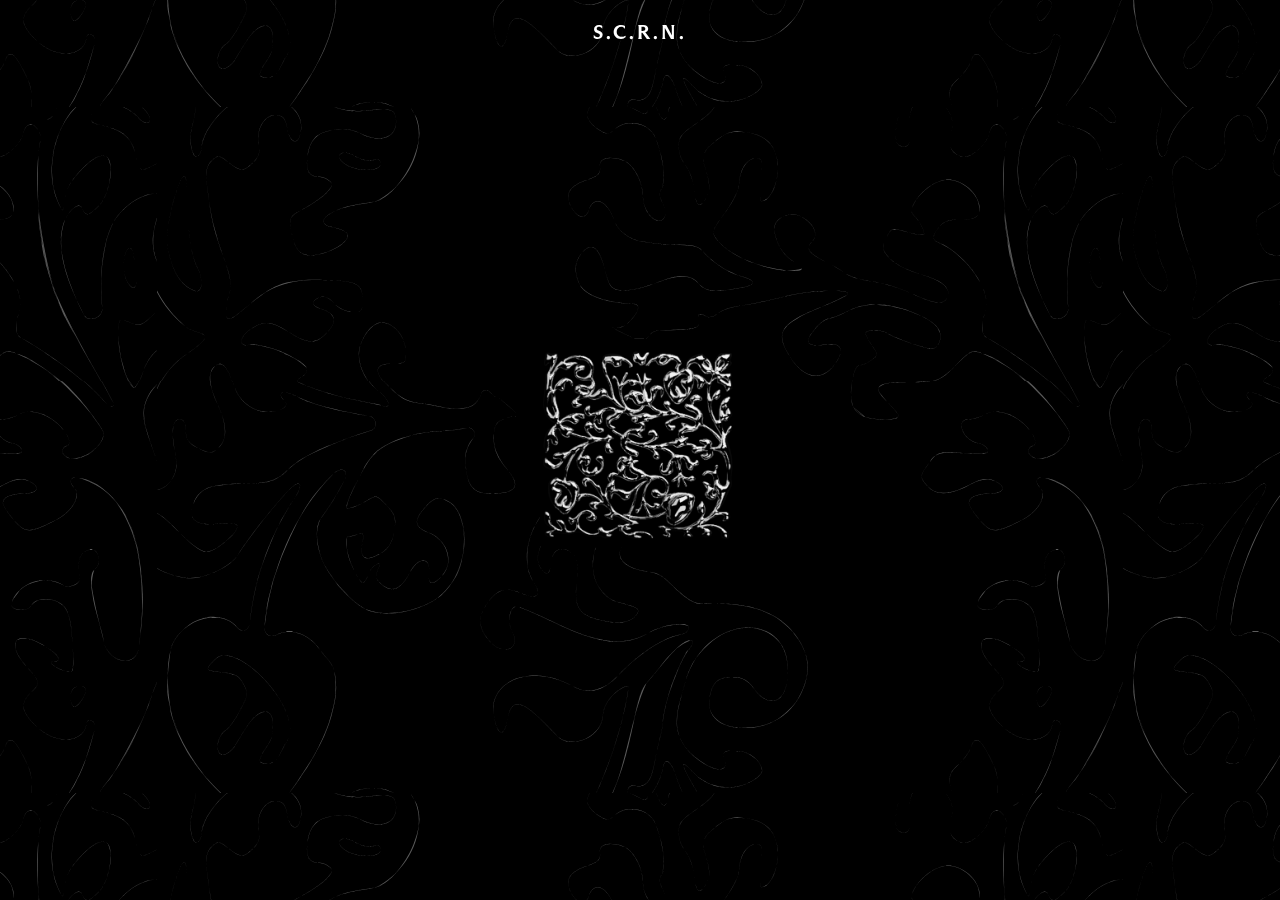
<file: index.html>
<!DOCTYPE html>
<html lang="en">
<head>
    <meta charset="UTF-8">
    <meta name="viewport" content="width=device-width, initial-scale=1.0">
    <title>S.C.R.N.</title>
    <link rel="stylesheet" href="landing.css">

</head>

<body>
    <div class="texture-overlay"></div>
    
    <div class="top-text">S.C.R.N.</div>
    
    <div class="centered-image" id="centered-image">
        <img src="test-img.png" alt="Centered Image">
    </div>
    
    <div class="main-container">
        <div class="button-container" id="button-container">
            <button class="action-button">GROWTH</button>
            <button class="action-button">DESIGN</button>
            <button class="action-button">TEAM</button>
            <button class="action-button">CONTACT</button>
        </div>
    </div>
</body>
<script src="transitions.js"></script>
</html>
</file>
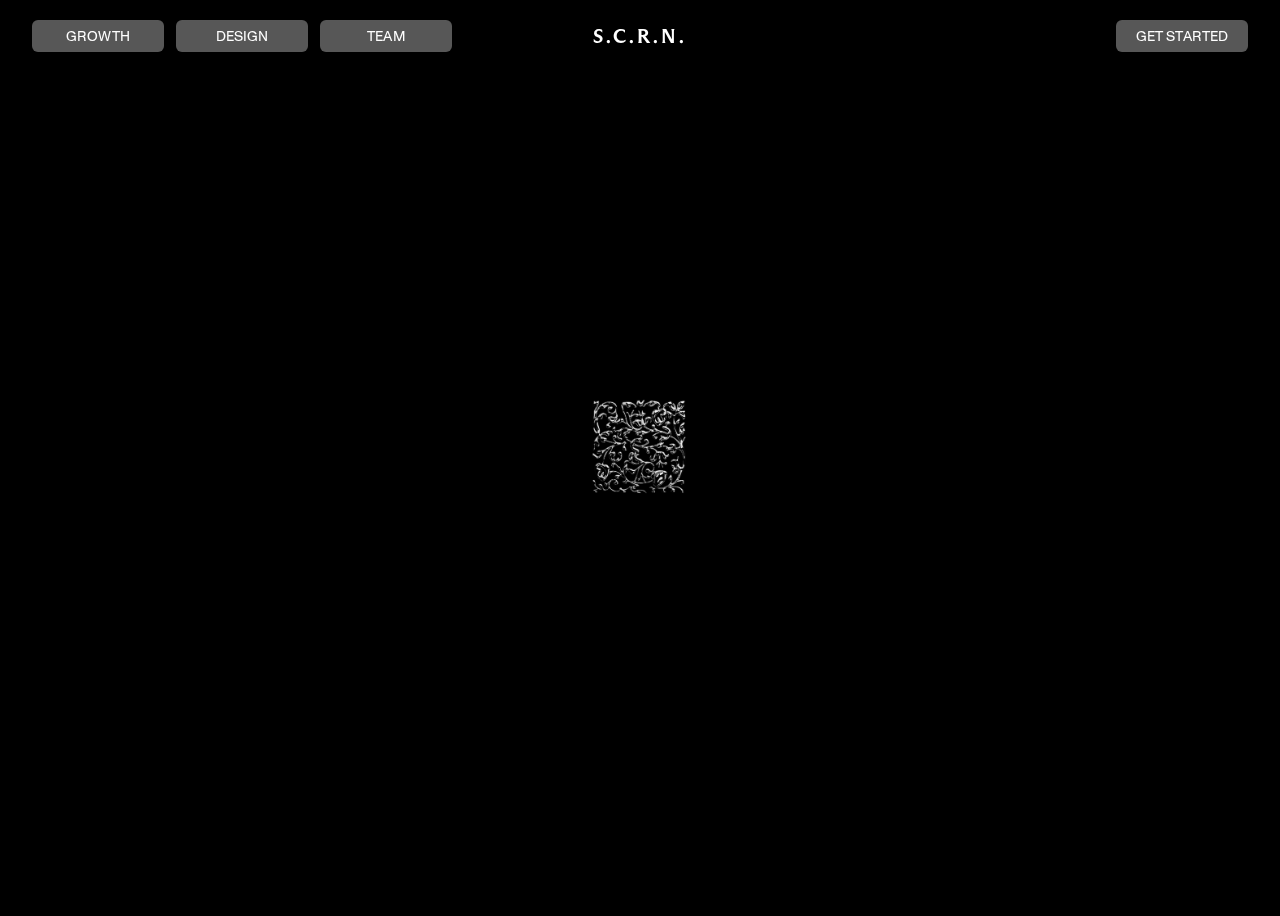
<file: design.html>
<!DOCTYPE html>
<html lang="en">
<head>
    <meta charset="UTF-8">
    <meta name="viewport" content="width=device-width, initial-scale=1.0">
    <title>Design – S.C.R.N.</title>
    <link rel="stylesheet" href="nav.css">
    <link rel="stylesheet" href="content.css">
</head>
<body>
    <div class="menu-bar">
        <div class="top-text nav-left">S.C.R.N.</div>
        <div class="menu-buttons">
            <a href="growth.html" class="action-button">GROWTH</a>
            <a href="design.html" class="action-button">DESIGN</a>
            <a href="team.html" class="action-button">TEAM</a>
        </div>
        <div class="nav-left-mobile">
            <button class="action-button nav-current" id="nav-toggle">+</button>
        </div>
        <div class="nav-center-mobile">
            <div class="top-text">S.C.R.N.</div>
        </div>
        <div class="nav-right-mobile">
            <a href="mailto:brad@scrn.co" class="action-button get-started-mobile">GET STARTED</a>
        </div>
        <div class="mobile-nav-options" id="mobile-nav-options">
            <a href="growth.html" class="action-button">GROWTH</a>
            <a href="design.html" class="action-button">DESIGN</a>
            <a href="team.html" class="action-button">TEAM</a>
        </div>
        <div class="get-started">
            <a href="mailto:brad@scrn.co" class="action-button get-started">GET STARTED</a>
        </div>
    </div>

    <!-- Mobile Bottom Navigation -->
    <div class="mobile-bottom-nav">
        <div class="mobile-bottom-nav-container">
            <a href="growth.html" class="action-button">GROWTH</a>
            <a href="design.html" class="action-button">DESIGN</a>
            <a href="team.html" class="action-button">TEAM</a>
            <a href="mailto:brad@scrn.co" class="action-button">GET IN TOUCH</a>
        </div>
    </div>

    <div class="centered-image">
        <img src="test-img.png" alt="Centered Image">
    </div>

    <div class="intro-text">
        <h1>As it becomes easier to make anything, it’s becoming harder to care about something</h1>
        <h2>Software that will gain and keep attention are strong in presence and opinions</h2>
        <h2>Founders who will win in this age are turning their product vision into cultural signal</h2>
        <h1>We can help</h1>
    </div>
</body>
<script src="transitions.js"></script>
</html>
</file>
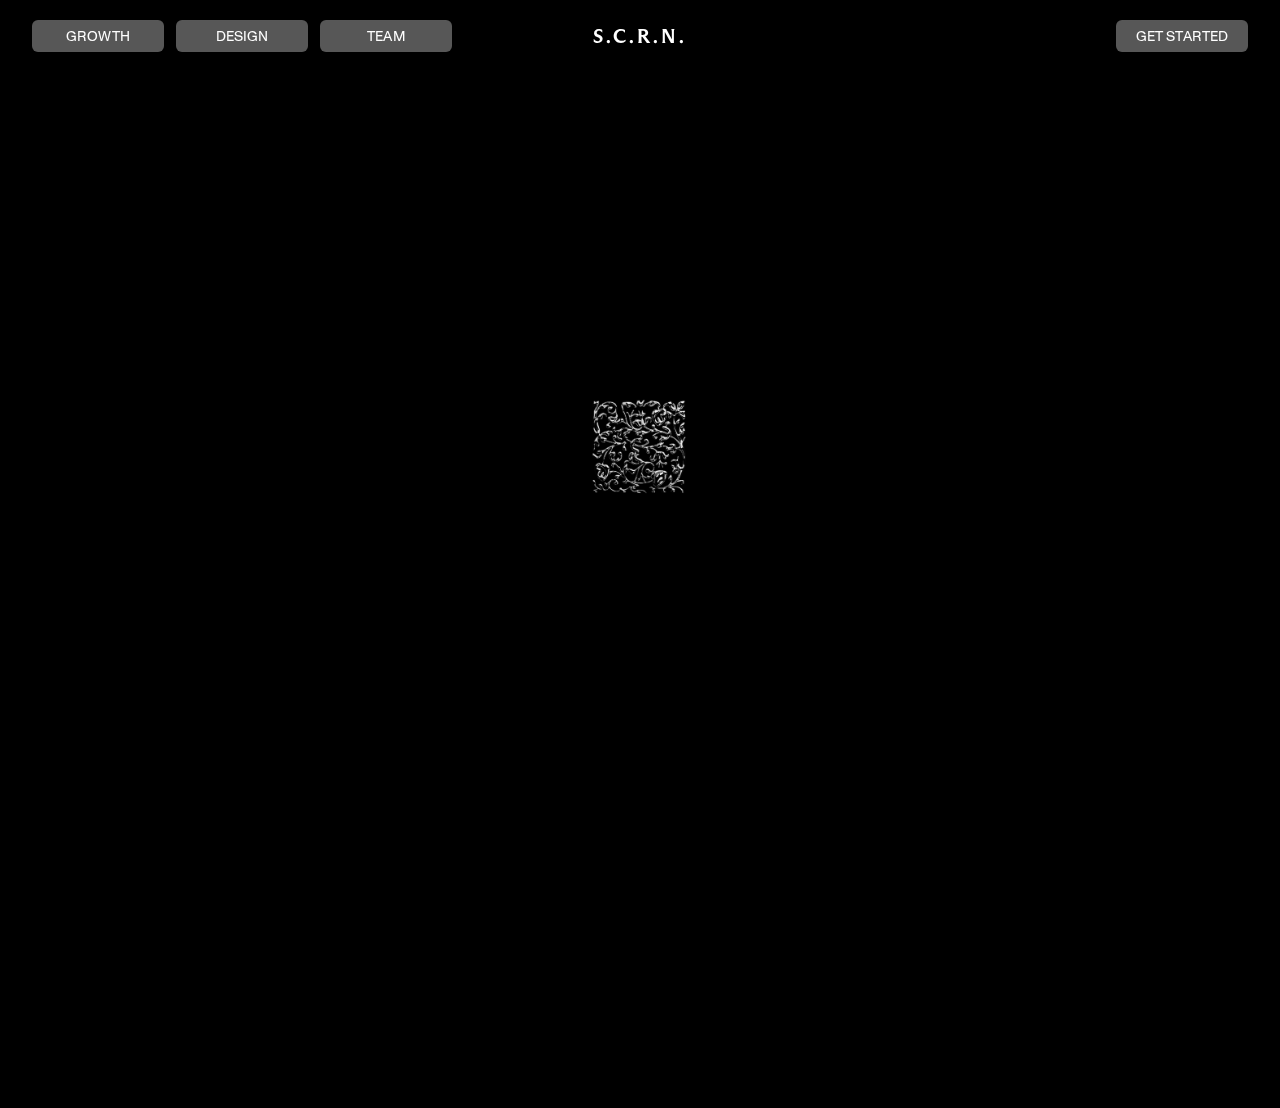
<file: growth.html>
<!DOCTYPE html>
<html lang="en">
<head>
    <meta charset="UTF-8">
    <meta name="viewport" content="width=device-width, initial-scale=1.0">
    <title>Growth – S.C.R.N.</title>
    <link rel="stylesheet" href="nav.css">
    <link rel="stylesheet" href="content.css">
</head>
<body>
    <div class="menu-bar">
        <div class="top-text nav-left">S.C.R.N.</div>
        <div class="menu-buttons">
            <a href="growth.html" class="action-button">GROWTH</a>
            <a href="design.html" class="action-button">DESIGN</a>
            <a href="team.html" class="action-button">TEAM</a>
        </div>
        <div class="nav-left-mobile">
            <button class="action-button nav-current" id="nav-toggle">+</button>
        </div>
        <div class="nav-center-mobile">
            <div class="top-text">S.C.R.N.</div>
        </div>
        <div class="nav-right-mobile">
            <a href="mailto:brad@scrn.co" class="action-button get-started-mobile">GET STARTED</a>
        </div>
        <div class="mobile-nav-options" id="mobile-nav-options">
            <a href="growth.html" class="action-button">GROWTH</a>
            <a href="design.html" class="action-button">DESIGN</a>
            <a href="team.html" class="action-button">TEAM</a>
        </div>
        <div class="get-started">
            <a href="mailto:brad@scrn.co" class="action-button get-started">GET STARTED</a>
        </div>
    </div>
    
    <div class="centered-image">
        <img src="test-img.png" alt="Centered Image">
    </div>

    <div class="intro-text">
        <h1>Artificial intelligence is flattening the world</h1>
        <h2>Distribution and design are the only moats left</h2>
        <h2>We've achieved the unthinkable; alchemy – creating something from nothing is now the easy part.</h2>
        <h2>The founders who win in the artificial intelligence age are adapting growth strategies to match new user behavior.</h2>
        <h2>We can help.</h2>
    </div>
</body>
<script src="transitions.js"></script>
</html>
</file>
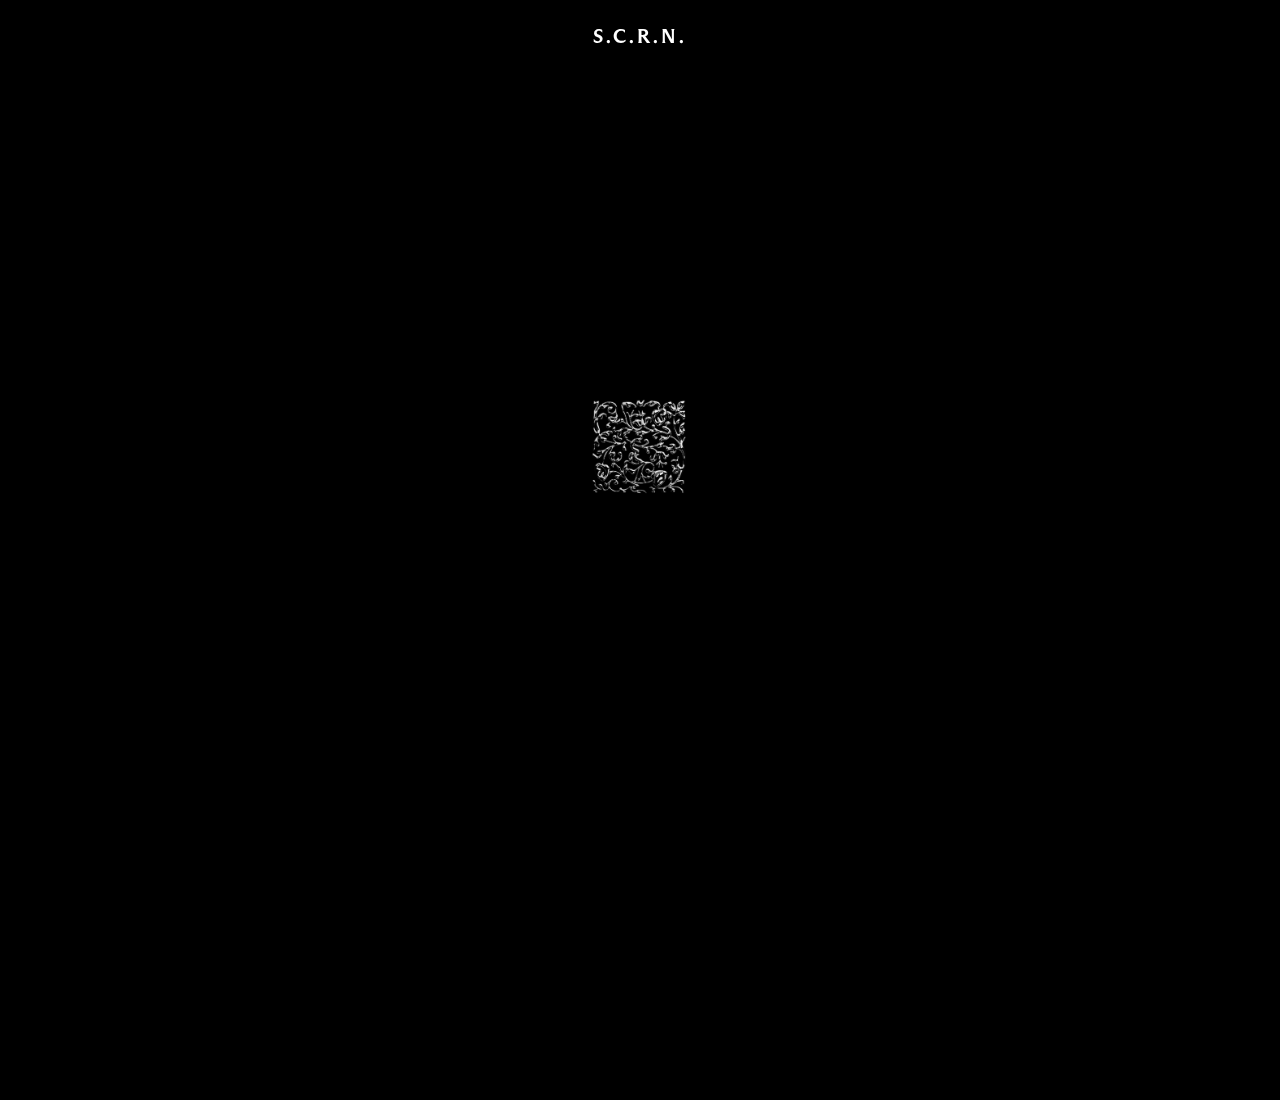
<file: team.html>
<!DOCTYPE html>
<html lang="en">
<head>
    <meta charset="UTF-8">
    <meta name="viewport" content="width=device-width, initial-scale=1.0">
    <title>Team – S.C.R.N.</title>
    <link rel="stylesheet" href="team.css">
</head>
<body>
    <div class="menu-bar">
        <div class="menu-buttons">
            <a href="growth.html" class="action-button">GROWTH</a>
            <a href="design.html" class="action-button">DESIGN</a>
            <a href="team.html" class="action-button">TEAM</a>
        </div>
        <div class="top-text">S.C.R.N.</div>
        <a href="mailto:brad@scrn.co" class="action-button get-started">GET STARTED</a>
    </div>
    
    <div class="centered-image">
        <img src="test-img.png" alt="Centered Image">
    </div>

    <div class="intro-text">
        <h1>Zach, Growth Partner</h1>
        <h1>Bence, Design Partner</h1>
        <h1>Brad, GTM Partner</h1>
        <h2>10+ collaborators for project specific needs</h2>
    </div>
</body>
<script src="transitions.js"></script>
</html>
</file>
<file: landing.css>
@font-face {
    font-family: 'Arizona';
    src: url('type/arizona-bold.otf') format('opentype');
    font-weight: 700;
    font-style: normal;
}

@font-face {
    font-family: 'Arizona';
    src: url('type/arizona-regular.otf') format('opentype');
    font-weight: 400;
    font-style: normal;
}

@font-face {
    font-family: 'Arizona';
    src: url('type/arizona-medium.otf') format('opentype');
    font-weight: 500;
    font-style: normal;
}

@font-face {
    font-family: 'Monument';
    src: url('type/monument-regular.otf') format('opentype');
    font-weight: normal;
    font-style: normal;
}

* {
    margin: 0;
    padding: 0;
    box-sizing: border-box;
}

body {
    background-color: black;
    min-height: 100vh;
    font-family: Arial, sans-serif;
    color: white;
    position: relative;
}

.texture-overlay {
    position: fixed;
    top: -50px;
    left: -50px;
    width: calc(100% + 100px);
    height: calc(100% + 100px);
    background-image: url('bg-texture.svg');
    background-size: 70%;
    background-position: center;
    pointer-events: none;
    z-index: 0;
    opacity: 0;
    transition: opacity 1.5s cubic-bezier(.4,0,.2,1);
}

.texture-overlay.show {
    opacity: 0.4;
}

.top-text {
    text-align: center;
    padding: 20px;
    font-size: 1.2rem;
    position: relative;
    z-index: 10;
    font-family: 'Arizona', serif;
    font-weight: bold;
    letter-spacing: 0.15em;
    -webkit-font-smoothing: antialiased;
    -moz-osx-font-smoothing: grayscale;
    text-rendering: optimizeLegibility;
}

.main-container {
    position: absolute;
    top: 50%;
    left: 50%;
    transform: translate(-50%, -50%);
    width: 200px;
    height: 200px;
    z-index: 10;
}

.centered-image {
    position: absolute;
    top: 50%;
    left: 50%;
    transform: translate(-50%, -50%);
    border-radius: 10px;
    overflow: hidden;
}

.centered-image img {
    width: 200px;
    height: 200px;
    object-fit: cover;
}

.button-container {
    position: absolute;
    top: 50%;
    left: 50%;
    transform: translate(-50%, -50%);
    display: flex;
    gap: 8px;
    justify-content: center;
    flex-wrap: nowrap;
    z-index: 20;
    width: 100%;
    padding: 0 20px;
}

.action-button {
    width: 120px;
    padding: 6px;
    background: rgba(173, 173, 173, 0.50);
    backdrop-filter: blur(10px);
    border: none;
    border-radius: 6px;
    color: #ffffff;
    font-size: 0.9rem;
    letter-spacing: 0.01em;
    cursor: pointer;
    transition: all 0.3s ease;
    font-family: 'Monument', sans-serif;
    font-weight: normal;
    -webkit-font-smoothing: antialiased;
    -moz-osx-font-smoothing: grayscale;
    text-rendering: optimizeLegibility;
    flex-shrink: 0;
    white-space: nowrap;
    overflow: hidden;
    text-overflow: ellipsis;
    filter: blur(20px);
    opacity: 0;
    animation: unblur 0.5s ease 0.8s forwards;
}


@keyframes unblur {
    from {
        filter: blur(20px);
        opacity: 0;
    }
    to {
        filter: blur(0px);
        opacity: 1;
    }
}

.action-button:hover {
    background: rgba(173, 173, 173, 0.70);
    transition: all 0.3s ease;
}

.action-button:active {
    transform: scale(0.96);
    background: rgba(255, 255, 255, 0.75);
    color: #222;
    transition: all 0.2s cubic-bezier(.4,0,.2,1);
}

@media (max-width: 600px) {
  .main-container {
    width: 100vw;
    height: auto;
    left: 50%;
    top: 50%;
    transform: translate(-50%, -50%);
  }
  .button-container {
    flex-wrap: wrap;
    gap: 12px 8px;
    padding: 0 8vw;
    width: 100vw;
    justify-content: center;
  }
  .action-button {
    flex: 1 1 40vw;
    min-width: 120px;
    max-width: 100%;
  }
}

.centered-image.shrink {
    transition: transform 0.5s cubic-bezier(.4,0,.2,1);
    transform: translate(-50%, -50%) scale(0.5);
}

#button-container.fade-blur {
    transition: filter 0.4s cubic-bezier(.4,0,.2,1), opacity 0.4s cubic-bezier(.4,0,.2,1);
    filter: blur(12px);
    opacity: 0;
}

.texture-overlay.fade-out {
    opacity: 0;
}
</file>
<file: nav.css>
@font-face {
    font-family: 'Arizona';
    src: url('type/arizona-bold.otf') format('opentype');
    font-weight: 700;
    font-style: normal;
}

@font-face {
    font-family: 'Arizona';
    src: url('type/arizona-regular.otf') format('opentype');
    font-weight: 400;
    font-style: normal;
}

@font-face {
    font-family: 'Arizona';
    src: url('type/arizona-medium.otf') format('opentype');
    font-weight: 500;
    font-style: normal;
}

@font-face {
    font-family: 'Monument';
    src: url('type/monument-regular.otf') format('opentype');
    font-weight: normal;
    font-style: normal;
}

@font-face {
    font-family: 'Monument';
    src: url('type/monument-light.otf') format('opentype');
    font-weight: 300;
    font-style: normal;
}

.menu-bar {
    display: flex;
    align-items: center;
    position: fixed;
    top: 0;
    left: 0;
    width: 100%;
    padding: 20px 32px 0 32px;
    z-index: 100;
    justify-content: space-between;
    box-sizing: border-box;
}

.menu-bar .top-text {
    position: absolute;
    left: 50%;
    transform: translateX(-50%);
    font-size: 1.2rem;
    font-family: 'Arizona', serif;
    font-weight: bold;
    letter-spacing: 0.15em;
    color: white;
    padding: 0;
    margin: 0;
    white-space: nowrap;
    z-index: 10;
}

.menu-bar .get-started {
    margin-left: auto;
}

.menu-buttons {
    display: flex;
    gap: 12px;
    flex: 1 1 auto;
}

.action-button {
    width: 120px;
    padding: 6px;
    background: rgba(173, 173, 173, 0.50);
    backdrop-filter: blur(10px);
    border: none;
    border-radius: 6px;
    color: #ffffff;
    font-size: 0.9rem;
    letter-spacing: 0.01em;
    cursor: pointer;
    transition: all 0.3s ease;
    font-family: 'Monument', sans-serif;
    font-weight: normal;
    -webkit-font-smoothing: antialiased;
    -moz-osx-font-smoothing: grayscale;
    text-rendering: optimizeLegibility;
    flex-shrink: 0;
    white-space: nowrap;
    overflow: hidden;
    text-overflow: ellipsis;
    filter: blur(20px);
    opacity: 0;
    animation: unblur 0.5s ease 0.5s forwards;
    text-decoration: none;
    text-align: center;
    /* iOS touch improvements */
    -webkit-tap-highlight-color: transparent;
    -webkit-touch-callout: none;
    -webkit-user-select: none;
    -moz-user-select: none;
    -ms-user-select: none;
    user-select: none;
    touch-action: manipulation;
}

.action-button:hover {
  background: rgba(173, 173, 173, 0.70);
  transition: all 0.3s ease;
}

.action-button:active {
  transform: scale(0.96);
  background: rgba(255, 255, 255, 0.75);
  color: #222;
  transition: all 0.2s cubic-bezier(.4,0,.2,1);
}

@keyframes unblur {
    from {
        filter: blur(20px);
        opacity: 0;
    }
    to {
        filter: blur(0px);
        opacity: 1;
    }
}






/* --- MOBILE NAVIGATION --- */
@media (max-width: 1024px) {


  .menu-bar {
    flex-direction: row;
    justify-content: space-between;
    align-items: center;
    padding: 12px 12px 0px 12px;
    height: 60px;
  }
  .nav-left {
    display: none !important;
  }
  .nav-left-mobile {
    display: flex;
    align-items: center;
    z-index: 2;
  }
  .nav-center-mobile {
    display: flex;
    align-items: center;
    justify-content: center;
    flex: 1;
    z-index: 2;
  }
  .nav-center-mobile .logo {
    font-size: 1.2rem;
    color: white;
    font-family: 'Arizona', serif;
    font-weight: bold;
    letter-spacing: 0.15em;
    margin: 0;
    padding: 0;
  }
  .nav-right-mobile {
    display: flex;
    align-items: center;
    z-index: 2;
  }
  .nav-current {
    width: 110px;
    height: 36px;
    font-size: 2rem;
    background: rgba(173, 173, 173, 0.50);
    border-radius: 6px;
    position: relative;
    z-index: 2;
    padding: 0;
    line-height: 26px;
    font-family: 'Monument', sans-serif;
    font-weight: 300;
    transition: all 0.3s ease;
    /* iOS touch improvements */
    -webkit-tap-highlight-color: rgba(255, 255, 255, 0.3);
    -webkit-touch-callout: none;
    -webkit-user-select: none;
    -moz-user-select: none;
    -ms-user-select: none;
    user-select: none;
    touch-action: manipulation;
    /* Ensure minimum touch target size */
    min-height: 44px;
  }
  .get-started-mobile {
    width: 120px;
    height: 36px;
    font-size: 0.9rem;
    background: rgba(173, 173, 173, 0.50);
    border-radius: 6px;
    position: relative;
    z-index: 2;
    padding: 0;
    filter: none !important;
    opacity: 1 !important;
    animation: none !important;
    display: flex;
    align-items: center;
    justify-content: center;
    text-align: center;
    transition: all 0.3s ease;

  }
  .mobile-nav-options {
    display: flex;
    flex-direction: column;
    gap: 8px;
    margin-top: 8px;
    width: 110px;
    position: absolute;
    left: 12px;
    top: 100%;
    overflow: visible;
    max-height: 0;
    opacity: 0;
    pointer-events: none;
    transition: max-height 0.35s cubic-bezier(.4,0,.2,1), opacity 0.25s cubic-bezier(.4,0,.2,1);
    z-index: 1000;
    border-radius: 6px;
  }
  .mobile-nav-options.open {
    max-height: 500px;
    opacity: 1;
    pointer-events: auto;
    transition: max-height 0.35s cubic-bezier(.4,0,.2,1), opacity 0.25s cubic-bezier(.4,0,.2,1);
  }
  .mobile-nav-options .action-button {
    width: 110px;
    height: 36px;
    border-radius: 6px;
    background: rgba(173, 173, 173, 0.50);
    font-size: 0.9rem;
    filter: none;
    opacity: 1;
    animation: none;
    margin: 0;
    padding: 0;
    text-align: center;
    color: #fff;
    transition: background 0.2s;
    display: flex;
    align-items: center;
    justify-content: center;
    text-align: center;
    transition: all 0.3s ease;
    /* iOS touch improvements */
    -webkit-tap-highlight-color: rgba(255, 255, 255, 0.3);
    -webkit-touch-callout: none;
    -webkit-user-select: none;
    -moz-user-select: none;
    -ms-user-select: none;
    user-select: none;
    touch-action: manipulation;
    /* Ensure minimum touch target size */
    min-height: 44px;
  }
  .mobile-nav-options .action-button:hover {
    background: rgba(173, 173, 173, 0.70);
    color: #ffffff;
    transition: all 0.3s ease;

  }
  .menu-buttons, .get-started {
    display: none !important;
  }
}

/* Hide mobile nav on desktop */
@media (min-width: 1025px) {
  .nav-left-mobile {
    display: none !important;
  }
  .nav-center-mobile {
    display: none !important;
  }
  .nav-right-mobile {
    display: none !important;
  }
  .nav-current {
    display: none !important;
  }
  .get-started-mobile {
    display: none !important;
  }
  .mobile-nav-options {
    display: none !important;
    max-height: none;
    opacity: 1;
    pointer-events: auto;
    position: static;
    width: auto;
    box-shadow: none;
    background: none;
    border-radius: 0;
    transition: none;
  }

  .nav-left {
    display: block !important;
    position: absolute;
    left: 50%;
    transform: translateX(-50%);
    font-size: 1.2rem;
    font-family: 'Arizona', serif;
    font-weight: bold;
    letter-spacing: 0.15em;
    color: white;
    padding: 0;
    margin: 0;
    white-space: nowrap;
    z-index: 10;
  }
  .menu-buttons, .get-started {
    display: flex !important;
  }
  .menu-bar .get-started {
    display: flex !important;
    align-items: center;
    justify-content: center;
    text-align: center;
  }
}

/* Remove appear animation for nav buttons on viewport change */
@media (max-width: 1024px), (min-width: 1025px) {
  .menu-bar .action-button, .nav-current, .mobile-nav-options .action-button {
    filter: none !important;
    opacity: 1 !important;
    animation: none !important;
    transition: none !important;
  }
}

@media (prefers-reduced-motion: reduce) {
  .action-button, .nav-current, .mobile-nav-options .action-button {
    animation: none !important;
    transition: none !important;
  }
}
</file>
<file: content.css>
body {
    background-color: black;
    min-height: 100vh;
    font-family: Arial, sans-serif;
    color: white;
    position: relative;
}

/* Shared content styles for growth, design, and team pages */

.centered-image {
    position: fixed;
    top: 50%;
    left: 50%;
    transform: translate(-50%, -50%);
    border-radius: 10px;
    overflow: hidden;
    z-index: 9999;
}

.centered-image img {
    width: 100px;
    height: 100px;
    object-fit: cover;
}

.intro-text {
    margin-top: 200px;
    margin-left: 32px;
    margin-right: 32px;
    display: flex;
    flex-direction: column;
    gap: 16px;
    width: 50%;
    margin-bottom: 100px;
    opacity: 0;
    animation: fadeIn 1s ease 0.5s forwards;
}

@keyframes fadeIn {
    from {
        opacity: 0;
    }
    to {
        opacity: 1;
    }
}

h1 {
    font-family: 'Arizona', serif;
    font-weight: 400;
    font-size: 32px;
    -webkit-font-smoothing: antialiased;
    -moz-osx-font-smoothing: grayscale;
    text-rendering: optimizeLegibility;
}

h2 {
    font-family: 'Arizona', serif;
    font-weight: 400;
    font-size: 32px;
    -webkit-font-smoothing: antialiased;
    -moz-osx-font-smoothing: grayscale;
    text-rendering: optimizeLegibility;
    color: #969696;
} 

/* --- MOBILE NAVIGATION --- */
@media (max-width: 800px) {

    h1 {
        font-family: 'Arizona', serif;
        font-weight: 400;
        font-size: 24px;
        -webkit-font-smoothing: antialiased;
        -moz-osx-font-smoothing: grayscale;
        text-rendering: optimizeLegibility;
    }
    
    h2 {
        font-family: 'Arizona', serif;
        font-weight: 400;
        font-size: 24px;
        -webkit-font-smoothing: antialiased;
        -moz-osx-font-smoothing: grayscale;
        text-rendering: optimizeLegibility;
        color: #969696;
    } 

    .intro-text {
        margin-top: 200px;
        margin-left: 32px;
        margin-right: 32px;
        display: flex;
        flex-direction: column;
        gap: 16px;
        width: 90%;
        margin-bottom: 100px;
        opacity: 0;
        animation: fadeIn 1s ease 0.5s forwards;
    }
}
</file>
<file: team.css>
@font-face {
    font-family: 'Arizona';
    src: url('type/arizona-bold.otf') format('opentype');
    font-weight: 700;
    font-style: normal;
}

@font-face {
    font-family: 'Arizona';
    src: url('type/arizona-regular.otf') format('opentype');
    font-weight: 400;
    font-style: normal;
}

@font-face {
    font-family: 'Arizona';
    src: url('type/arizona-medium.otf') format('opentype');
    font-weight: 500;
    font-style: normal;
}

@font-face {
    font-family: 'Monument';
    src: url('type/monument-regular.otf') format('opentype');
    font-weight: normal;
    font-style: normal;
}

* {
    margin: 0;
    padding: 0;
    box-sizing: border-box;
}

body {
    background-color: black;
    min-height: 100vh;
    font-family: Arial, sans-serif;
    color: white;
    position: relative;
}

.centered-image {
    position: fixed;
    top: 50%;
    left: 50%;
    transform: translate(-50%, -50%);
    border-radius: 10px;
    overflow: hidden;
    z-index: 9999;
}

.centered-image img {
    width: 100px;
    height: 100px;
    object-fit: cover;
}

.top-text {
    text-align: center;
    padding: 20px;
    font-size: 1.2rem;
    position: relative;
    z-index: 10;
    font-family: 'Arizona', serif;
    font-weight: bold;
    letter-spacing: 0.15em;
    -webkit-font-smoothing: antialiased;
    -moz-osx-font-smoothing: grayscale;
    text-rendering: optimizeLegibility;
}

.menu-bar {
    display: flex;
    align-items: center;
    position: fixed;
    top: 0;
    left: 0;
    width: 100vw;
    padding: 20px 32px 0 32px;
    z-index: 100;
    justify-content: space-between;
}

.menu-bar .top-text {
    position: absolute;
    left: 50%;
    transform: translateX(-50%);
    font-size: 1.2rem;
    font-family: 'Arizona', serif;
    font-weight: bold;
    letter-spacing: 0.15em;
    color: white;
    padding: 0;
    margin: 0;
    white-space: nowrap;
}

.menu-bar .get-started {
    margin-left: auto;
}

.menu-buttons {
    display: flex;
    gap: 12px;
    flex: 1 1 auto;
}

.action-button {
    width: 120px;
    padding: 6px;
    background: rgba(173, 173, 173, 0.50);
    backdrop-filter: blur(10px);
    border: none;
    border-radius: 6px;
    color: #ffffff;
    font-size: 0.9rem;
    letter-spacing: 0.01em;
    cursor: pointer;
    transition: all 0.3s ease;
    font-family: 'Monument', sans-serif;
    font-weight: normal;
    -webkit-font-smoothing: antialiased;
    -moz-osx-font-smoothing: grayscale;
    text-rendering: optimizeLegibility;
    flex-shrink: 0;
    white-space: nowrap;
    overflow: hidden;
    text-overflow: ellipsis;
    filter: blur(20px);
    opacity: 0;
    animation: unblur 0.5s ease 0.5s forwards;
    text-decoration: none;
    text-align: center;
}

@keyframes unblur {
    from {
        filter: blur(20px);
        opacity: 0;
    }
    to {
        filter: blur(0px);
        opacity: 1;
    }
}

.action-button:hover {
    background: rgba(173, 173, 173, 0.70);
    transition: all 0.3s ease;
}

.action-button:active {
    transform: scale(0.96);
    background: rgba(255, 255, 255, 0.75);
    color: #222;
    transition: all 0.2s cubic-bezier(.4,0,.2,1);
}

.intro-text {
    margin-top: 200px;
    margin-left: 32px;
    margin-right: 32px;
    display: flex;
    flex-direction: column;
    gap: 60px;
    width: 75%;
    margin-bottom: 100px;
    opacity: 0;
    animation: fadeIn 1s ease 0.5s forwards;
}

@keyframes fadeIn {
    from {
        opacity: 0;
    }
    to {
        opacity: 1;
    }
}

h1 {
    font-family: 'Arizona', serif;
    font-weight: 400;
    font-size: 48px;
    -webkit-font-smoothing: antialiased;
    -moz-osx-font-smoothing: grayscale;
    text-rendering: optimizeLegibility;
}

h2 {
    font-family: 'Arizona', serif;
    font-weight: 400;
    font-size: 48px;
    -webkit-font-smoothing: antialiased;
    -moz-osx-font-smoothing: grayscale;
    text-rendering: optimizeLegibility;
    color: #969696;
}
</file>
